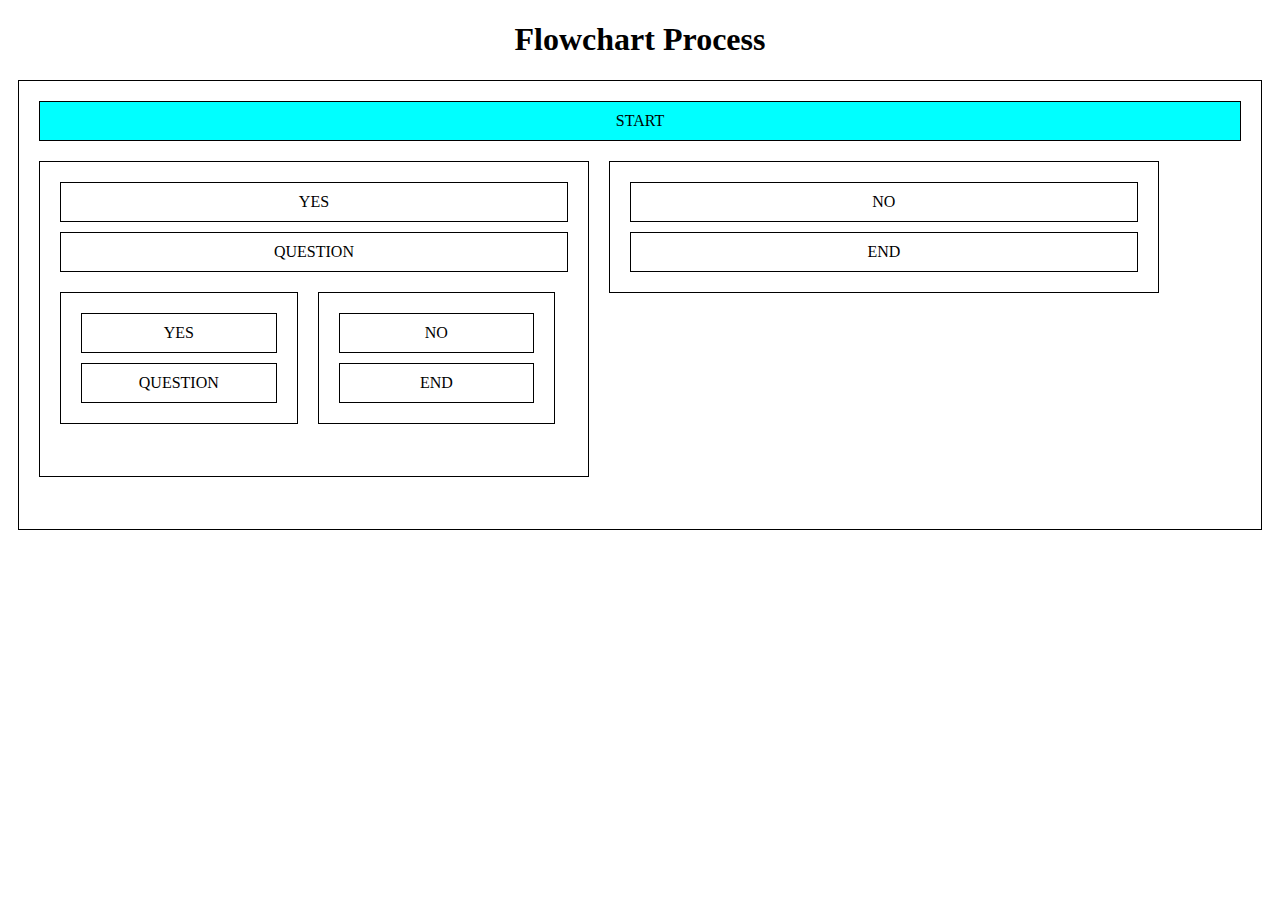
<file: HackathonFlowchart/index.html>
<!doctype html>
<html>
<head>
<meta charset="UTF-8">
<title>Flowchart Process</title>
<link href="style.css" rel="stylesheet" type="text/css">
<script src="https://ajax.googleapis.com/ajax/libs/jquery/3.1.0/jquery.min.js"></script>
<script type="text/javascript" src="flowchart.js" ></script>
</head>

<body>

    <h1>Flowchart Process</h1>
    <div>
        <div class="start" id="active">START</div>
        <div class="br">
            <div class="op">YES</div>
            <div class="ques">QUESTION</div>
            <div class="br">
                <div class="op">YES</div>
                <div class="ques">QUESTION</div>
            </div>
            <div class="br">
                <div class="op">NO</div>
                <div class="end">END</div>
            </div>
            <div class="clear"></div>
        </div>
        <div class="br">
            <div class="op">NO</div> 
            <div class="end">END</div>
        </div>
        <div class="clear"></div>
    </div>
</body>
</html>
</file>
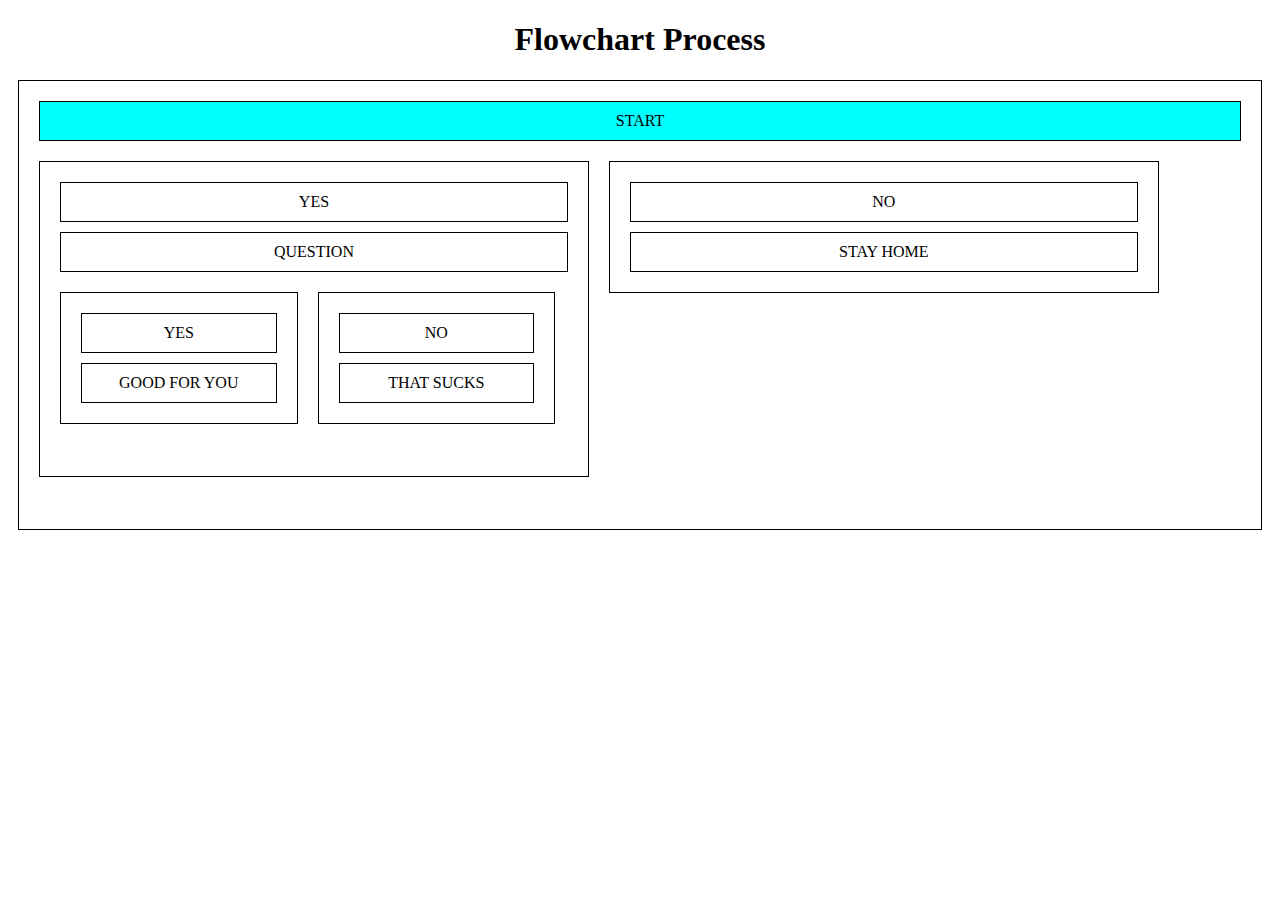
<file: HackathonFlowchart/noNumHTML/index.html>
<!doctype html>
<html>
<head>
<meta charset="UTF-8">
<title>Flowchart Process</title>
<link href="style.css" rel="stylesheet" type="text/css">
<script src="https://ajax.googleapis.com/ajax/libs/jquery/3.1.0/jquery.min.js"></script>
<script type="text/javascript" src="flowchart.js" ></script>
</head>

<body>

    <h1>Flowchart Process</h1>
    <div>
        <div class="start" id="active">START</div>
        <div class="br">
            <div class="op">YES</div>
            <div class="ques">QUESTION</div>
            <div class="br">
                <div class="op">YES</div>
                <div class="end">GOOD FOR YOU</div>
            </div>
            <div class="br">
                <div class="op">NO</div>
                <div class="end">THAT SUCKS</div>
            </div>
            <div class="clear"></div>
        </div>
        <div class="br">
            <div class="op">NO</div> 
            <div class="end">STAY HOME</div>
        </div>
        <div class="clear"></div>
    </div>
</body>
</html>
</file>
<file: HackathonFlowchart/style.css>
@charset "UTF-8";
/* CSS Document */
.clear { clear: both; visibility: hidden;}
body { text-align: center;}
div {
    border: 1px solid #000;
    padding: 10px;
    margin: 10px;
    box-sizing: border-box;
}

.start {
}
.br {
    float: left;
    width: 45%;
}
.op1 {
}
.end1 {
}
#active {
    background-color: aqua;
}
</file>
<file: HackathonFlowchart/noNumHTML/style.css>
@charset "UTF-8";
/* CSS Document */
.clear { clear: both; visibility: hidden;}
body { text-align: center;}
div {
    border: 1px solid #000;
    padding: 10px;
    margin: 10px;
    box-sizing: border-box;
}

.start {
}
.br {
    float: left;
    width: 45%;
}
.op1 {
}
.end1 {
}
#active {
    background-color: aqua;
}
</file>
